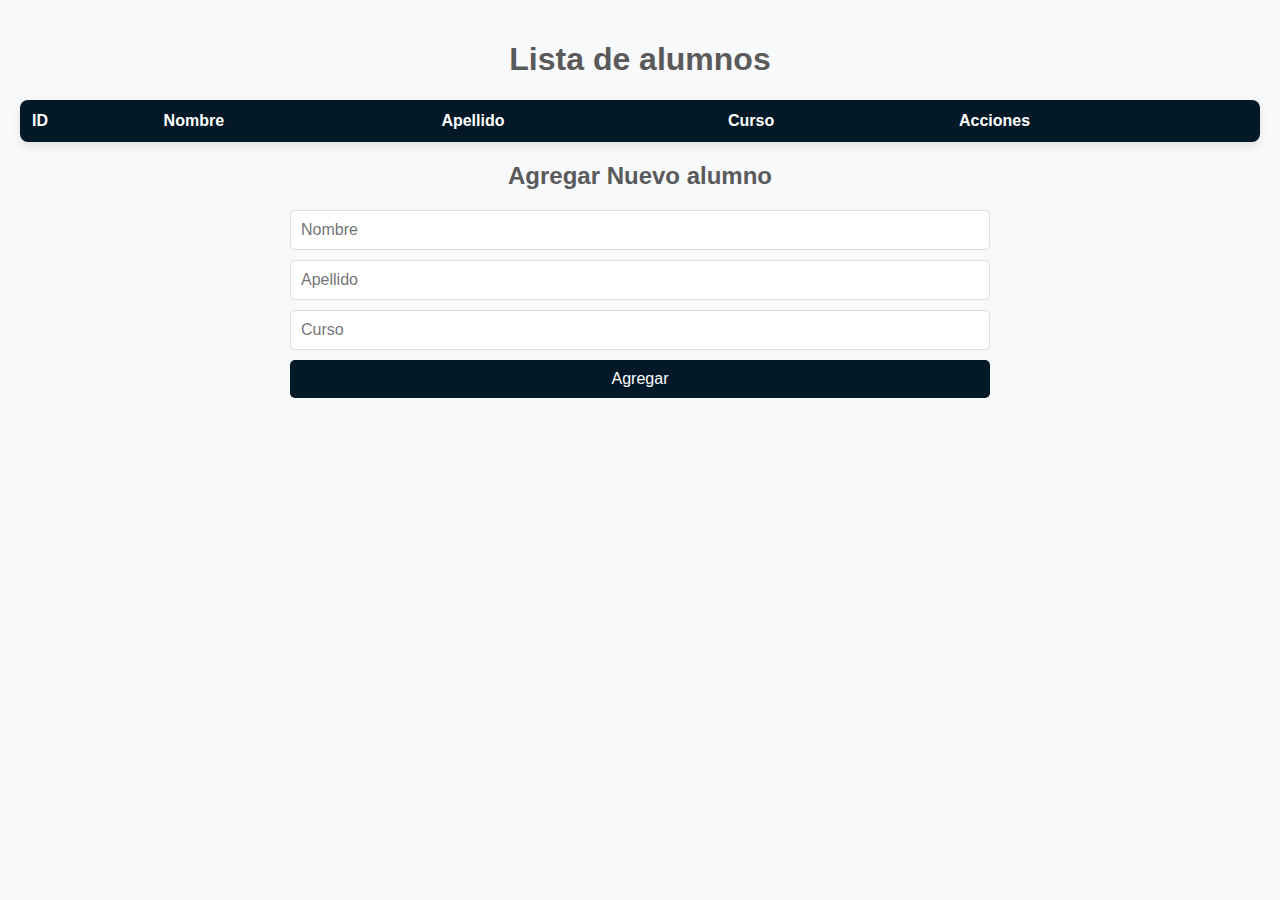
<file: index.html>
<!DOCTYPE html>
<html lang="es">
<head>
    <meta charset="UTF-8">
    <title>Gestión de usuarios</title>
    <link rel="stylesheet" href="styles.css">
</head>
<body>
    <h1>Lista de alumnos</h1>
    <table id="itemsTable">
        <thead>
            <tr>
                <th>ID</th>
                <th>Nombre</th>
                <th>Apellido</th>
                <th>Curso</th>
                <th>Acciones</th>
            </tr>
        </thead>
        <tbody>
            <!-- Las filas de items se insertarán aquí -->
        </tbody>
    </table>

    <h2>Agregar Nuevo alumno</h2>
    <section class="container">
        <form id="addItemForm">
            <input type="text" id="nombre" placeholder="Nombre" required>
            <input type="text" id="apellido" placeholder="Apellido" required>
            <input type="text" id="curso" placeholder="Curso" required>
            <button type="submit">Agregar</button>
        </form>
    </section>
   

    <script src="app.js"></script>
</body>
</html>
</file>
<file: styles.css>
body {
    font-family: Arial, sans-serif;
    background-color: #f8f9fa;
    margin: 0;
    padding: 20px;
    color: #333;
}

h1, h2 {
    text-align: center;
    color: #5a5a5a;
}

table {
    width: 100%;
    border-collapse: collapse;
    margin: 20px 0;
    box-shadow: 0px 4px 10px rgba(0, 0, 0, 0.1);
    background-color: #ffffff;
    border-radius: 8px;
    overflow: hidden;
}

th, td {
    padding: 12px;
    text-align: left;
}

th {
    background-color: #031927;
    color: #fff;
    font-weight: bold;
}

td {
    border-bottom: 1px solid #ddd;
}

tr:nth-child(even) {
    background-color: #f9f9f9;
}

form {
    display: flex;
    width: 700px;
    justify-content: center;
    flex-direction: column;
    gap: 10px;
}

input[type="text"] {
    padding: 10px;
    font-size: 16px;
    border-radius: 5px;
    border: 1px solid #ddd;
    transition: border-color 0.3s;
}

input[type="text"]:focus {
    border-color: #031927;
    outline: none;
}
.container {
    display: flex;
    justify-content: center;
}

button {
    padding: 10px 20px;
    font-size: 16px;
    color: #fff;
    background-color: #031927;
    border: none;
    border-radius: 5px;
    cursor: pointer;
    transition: background-color 0.3s;
}


button:hover {
    background-color: #5a69c6;
}

/* Estilos específicos para botones de acciones */
.btn-edit {
    background-color: #508AA8;
    margin-right: 5px;
}

.btn-edit:hover {
    background-color: #9DD1F1;
}

.btn-delete {
    background-color: #BA1200;
}

.btn-delete:hover {
    background-color: #e53935;
}
</file>
